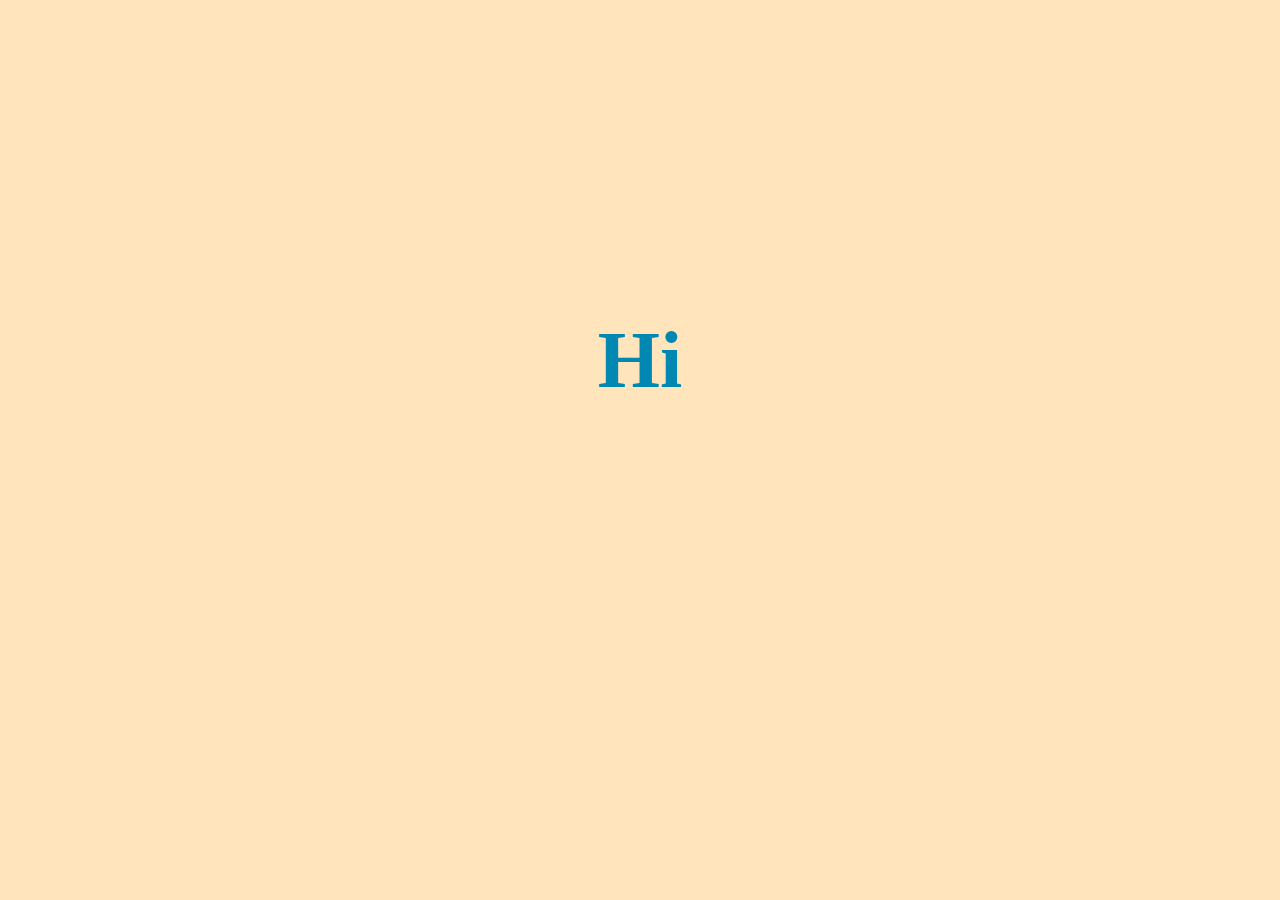
<file: index.html>
<!doctype html>
<html lang="en">

<head>
    <meta charset="UTF-8" />
    <meta name="viewport" content="width=device-width, initial-scale=1">
    <title>Luis Aceituno</title>
</head>

<style>
    *,
    *::before,
    *::after {
        box-sizing: border-box;
    }

    html,
    body {
        width: 100vw;
        height: 100vh;
        margin: 0;
        padding: 0;
    }

    h1 {
        font-size: 5rem;
    }
</style>

<body id="body">
    <div style="height: 80%; align-content: center; text-align: center;">
        <h1 id="hi">Hi</h1>
    </div>
</body>
<script>
    const bodyElement = document.getElementById("body")
    const hiElement = document.getElementById("hi")
    let baseHue = Math.floor(Math.random() * 360)
    let mouseY = 0
    let mouseX = 0

    function updateColors() {
        const bgHue = (baseHue + (mouseX + mouseY / 3)) % 360
        const textHue = (bgHue + 180) % 360
        bodyElement.style.backgroundColor = `lch(100 50 ${bgHue})`
        hiElement.style.color = `lch(50 50 ${textHue})`
    }

    document.addEventListener("mousemove", (event) => {
        mouseX = event.clientX
        mouseY = event.clientY
        updateColors()
    })

    document.addEventListener("click", (event) => {
        mouseX = event.clientX
        mouseY = event.clientY
        updateColors()
    })

    updateColors()
</script>

</html>
</file>
